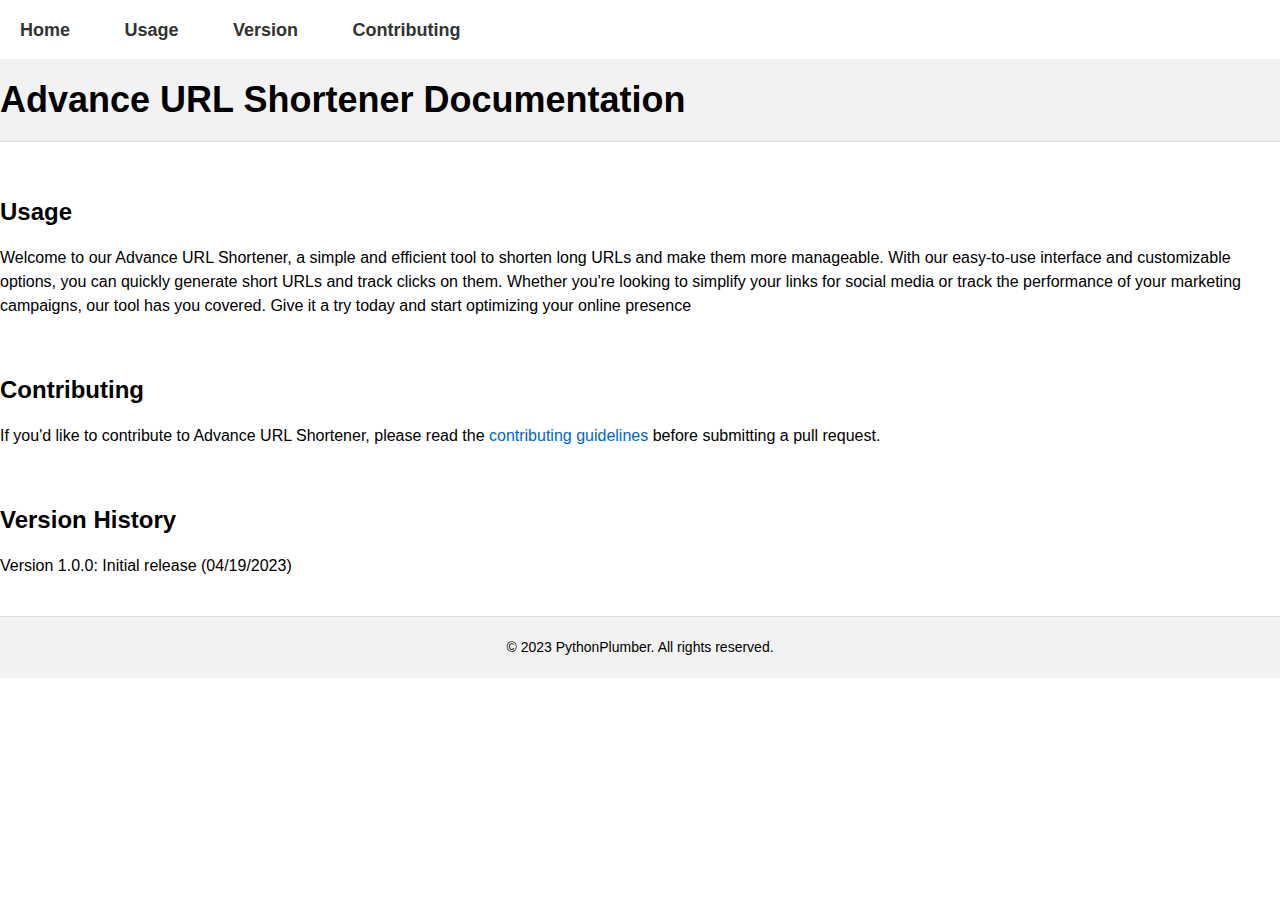
<file: docs/index.html>
<!DOCTYPE html>
<html>
  <head>
    <title>Documentation | Advance URL Shortener</title>
    <link rel="stylesheet" href="style.css">
  </head>
  <body>
    <nav>
      <ul>
        <li><a href="/">Home</a></li>
        <li><a href="#usage">Usage</a></li>
        <li><a herf="#version">Version</a></li>
        <li><a href="#contributing">Contributing</a></li>
      </ul>
    </nav>
    <br>
    <header>
      <h1>Advance URL Shortener Documentation</h1>
    </header>
    <br>
    <br>
    <main>
      <section id="usage">
        <h2>Usage</h2>
        <p>Welcome to our Advance URL Shortener, a simple and efficient tool to shorten long URLs and make them more manageable. With our easy-to-use interface and customizable options, you can quickly generate short URLs and track clicks on them. Whether you're looking to simplify your links for social media or track the performance of your marketing campaigns, our tool has you covered. Give it a try today and start optimizing your online presence</p>
      </section>
  <br>
    <section id="contributing">
        <h2>Contributing</h2>
        <p>If you'd like to contribute to Advance URL Shortener, please read the <a href="https://github.com/PythonPlumber/url-shorter/blob/main/Contributing.md">contributing guidelines</a> before submitting a pull request.</p>
      </section>
   <br>
              <h2>Version History</h2>
        <p>Version 1.0.0: Initial release (04/19/2023)</p>
      <br>
    </main>
    
    <footer>
      <p>&copy; 2023 PythonPlumber. All rights reserved.</p>
    </footer>
  </body>
</html>
</file>
<file: docs/style.css>
/* CSS for Advance URL Shortener website */

/* General Styles */
body {
    font-family: Arial, sans-serif;
    margin: 0;
    padding: 0;
}

a {
    color: #0066cc;
    text-decoration: none;
}

a:hover {
    text-decoration: underline;
}

.container {
    margin: 0 auto;
    max-width: 960px;
    padding: 0 20px;
}

/* Header Styles */
header {
    background-color: #f2f2f2;
    border-bottom: 1px solid #ddd;
    padding: 20px 0;
}

header h1 {
    font-size: 36px;
    margin: 0;
}

/* Navigation Styles */
nav {
    margin-top: 20px;
}

nav ul {
    list-style: none;
    margin: 0;
    padding: 0;
}

nav li {
    display: inline-block;
    margin-right: 10px;
}

nav li:last-child {
    margin-right: 0;
}

nav a {
    color: #333;
    font-size: 18px;
    font-weight: bold;
    padding: 10px 20px;
}

nav a:hover {
    background-color: #0066cc;
    color: #fff;
    border-radius: 5px;
    transition: background-color 0.2s ease-in-out;
}

/* Main Content Styles */
main {
    margin-top: 20px;
}

h2 {
    font-size: 24px;
    margin-bottom: 20px;
}

p {
    font-size: 16px;
    line-height: 1.5;
    margin-bottom: 20px;
}

.form-group {
    margin-bottom: 20px;
}

.form-group label {
    display: block;
    font-size: 18px;
    font-weight: bold;
    margin-bottom: 5px;
}

.form-group input[type="text"],
.form-group input[type="url"] {
    border: 1px solid #ddd;
    border-radius: 5px;
    font-size: 16px;
    padding: 10px;
    width: 100%;
}

.form-group button {
    background-color: #0066cc;
    border: none;
    border-radius: 5px;
    color: #fff;
    cursor: pointer;
    font-size: 18px;
    padding: 10px 20px;
    transition: background-color 0.2s ease-in-out;
}

.form-group button:hover {
    background-color: #004080;
}

.shortened-url {
    background-color: #f2f2f2;
    border: 1px solid #ddd;
    border-radius: 5px;
    font-size: 16px;
    margin-top: 20px;
    padding: 10px;
}

.shortened-url label {
    display: block;
    font-size: 18px;
    font-weight: bold;
    margin-bottom: 5px;
}

.shortened-url input[type="text"] {
    border: none;
    font-size: 16px;
    padding: 5px;
    width: 100%;
}

/* Footer Styles */
footer {
    background-color: #f2f2f2;
    border-top: 1px solid #ddd;
    padding: 20px 0;
    text-align: center;
}

footer p {
    font-size: 14px;
    margin: 0;
}
</file>
